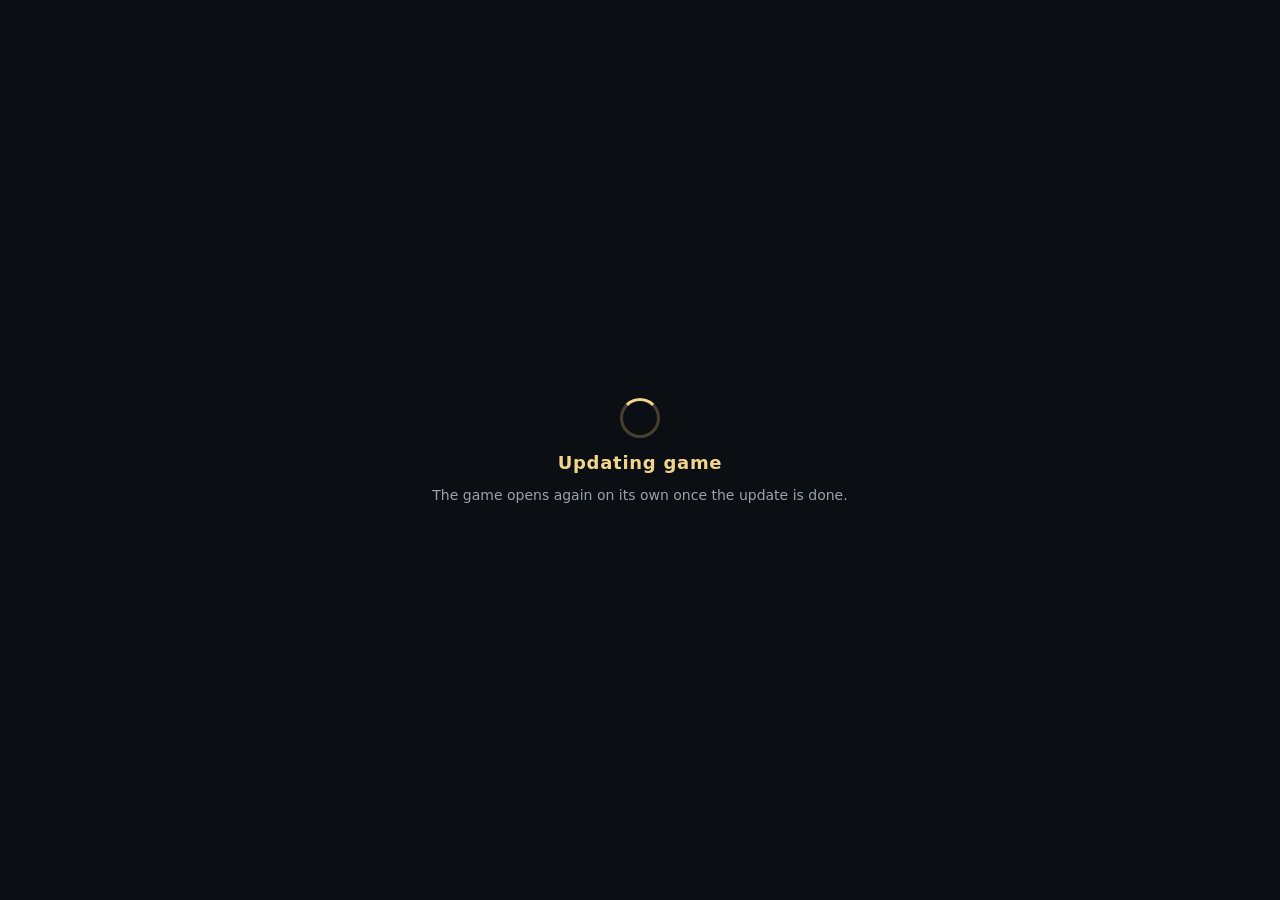
<file: updating.html>
<!doctype html>
<html lang="en">
<head>
  <meta charset="utf-8" />
  <meta name="viewport" content="width=device-width, initial-scale=1, viewport-fit=cover" />
  <title>PJ DEN</title>
  <link rel="icon" href="data:image/svg+xml,<svg xmlns='http://www.w3.org/2000/svg' viewBox='0 0 100 100'><rect x='6' y='6' width='88' height='88' rx='20' fill='%23445566'/><text x='50' y='64' font-size='42' text-anchor='middle' font-family='Arial,sans-serif' font-weight='700' fill='white'>PJ</text></svg>" />
  <style>
    html, body { margin: 0; height: 100%; background: #0b0e13; color: #f2d58a; font: 700 18px Inter, system-ui, sans-serif; letter-spacing: .04em; }
    body { display: flex; flex-direction: column; gap: 14px; align-items: center; justify-content: center; text-align: center; padding: 0 16px; box-sizing: border-box; }
    .spin { width: 34px; height: 34px; border-radius: 50%; border: 3px solid rgba(242,213,138,.25); border-top-color: #f2d58a; animation: spin .9s linear infinite; }
    .sub { color: #9aa3ad; font-weight: 500; font-size: 14px; letter-spacing: 0; }
    @keyframes spin { to { transform: rotate(360deg); } }
  </style>
</head>
<body>
  <div class="spin"></div>
  <div id="msg">Updating game</div>
  <div class="sub">The game opens again on its own once the update is done.</div>
  <script>
    // Shown while version.txt has the line 'maint=1' (js/shell.js). Nobody can start or carry on a game here.
    // Every 20 seconds the page asks again; once the line is gone it goes back to the table it came from.
    var q = new URLSearchParams(location.search), v = (q.get('v') || '').replace(/[^\w]/g, '');
    if (v) document.getElementById('msg').textContent = 'Updating game version ' + v;
    function back() {
      var b = '/';
      try { var u = new URL(q.get('back') || '/', location.href); if (u.origin === location.origin && !/updating\.html/.test(u.pathname)) { u.searchParams.set('u', Date.now().toString(36)); b = u.pathname + u.search + u.hash; } } catch (e) {}
      location.replace(b);
    }
    function check() {
      fetch('version.txt?t=' + Date.now(), { cache: 'no-store' }).then(function (r) { return r.text(); }).then(function (t) {
        var m = /v=(\w+)/.exec(t);
        if (m) document.getElementById('msg').textContent = 'Updating game version ' + m[1];
        if (!/^maint=1\s*$/m.test(t)) back();
      }).catch(function () {});
    }
    setInterval(check, 20000);
  </script>
</body>
</html>
</file>
